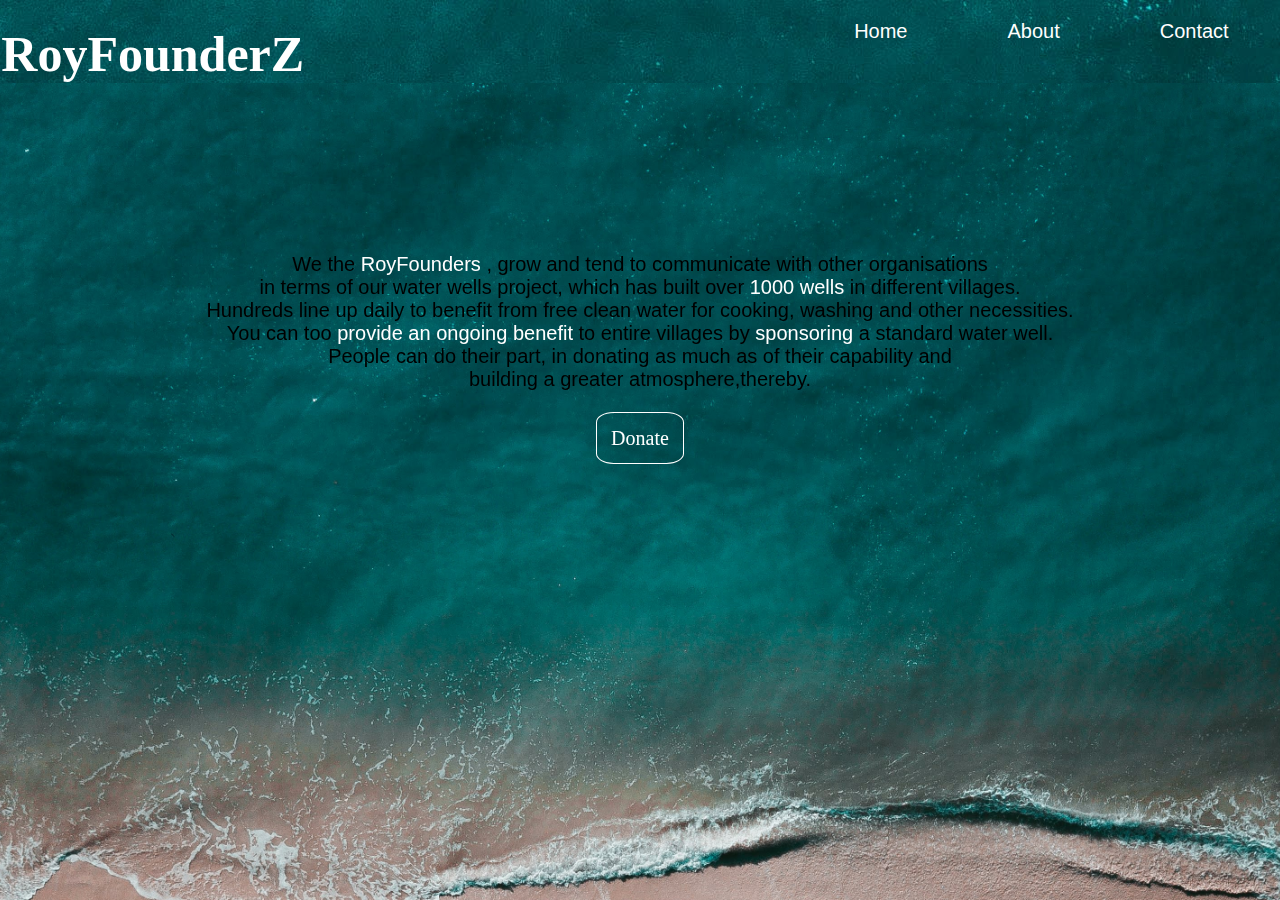
<file: index.html>
<!DOCTYPE html>
<html lang="en">

<head>
    <meta charset="UTF-8">
    <meta http-equiv="X-UA-Compatible" content="IE=edge">
    <meta name="viewport" content="width=device-width, initial-scale=1.0">
    <link rel="stylesheet" href="./css/index.css">
    <title>Document</title>
</head>

<body>
    <navbar class="nav">
        <div class="container">
        <h1>RoyFounderZ</h1>
        <ul class="uls">
            <li class="list"><a class="hr" href="#">Home</a></li>
            <li class="list"><a class="hr" href="#">About</a></li>
            <li class="list"><a class="hr" href="#">Contact</a></li>
        </ul>
    </div>
    </navbar>
    <section id="sec">
        <p>We the <span class="sp">RoyFounders</span> , grow and tend to communicate with other organisations <br>in terms of our water wells project, which has built over <span class="sp">1000 wells</span> in different villages.<br>Hundreds line up daily to benefit from free clean water for cooking, washing and other necessities.
<br>You can too <span class="sp">provide an ongoing benefit</span> to entire villages by <span class="sp">sponsoring</span> a standard water well.<br> People can do their part, in donating as much as of their
            capability and <br>building a greater atmosphere,thereby.</p>
        <br><br>
        <a id="donate" href="./donation.html">Donate</a>
    </section>
        
       
    

</body>

</html>
</file>
<file: css/index.css>
*{
    margin:0;
    padding:0;
}
.nav{
    background-image:url(ghy.jpg);
    display:flex;
    justify-content: center;
    min-height: 10px;
    
    position:sticky;
}
.container{
    display:flex;
    justify-content: center;
}
.nav h1{
    font-size:50px;
    margin-top:25px;
    margin-right:500px;
    color:white;
}
.sp{
    color:white;
}
  
.uls{
    display:flex;
    flex-direction:row;
}
.list{
    padding:20px;
    list-style:none;
}
.hr{
    text-decoration: none;
    padding:30px;
    font-size:20px;
    cursor:pointer;
    color:white;
    font-family:'Gill Sans', 'Gill Sans MT', Calibri, 'Trebuchet MS', sans-serif;
}

#sec{
    width:100%;
    height:200vh;
    background: rgba(0, 0, 0, 0.1) center/ cover no-repeat url(ghy.jpg);
    position:fixed;
    justify-content: center;
    text-align:center;
    
}
#sec p{
   font-size:20px;
   font-family:'Gill Sans', 'Gill Sans MT', Calibri, 'Trebuchet MS', sans-serif;
   padding-top:150px;
   margin-top:20px;
}
#donate{
    border:1px solid white;
    padding:14px;
    font-size:20px;
    background:none;
    border-radius:20%;
    cursor:pointer;
    color:white;
    text-decoration:none;
   
}
#donate:hover{
    background:white;
    color: rgb(58, 106, 196);
    text-decoration:none;
}
.foot{
    color:white;
    
    
}
</file>
